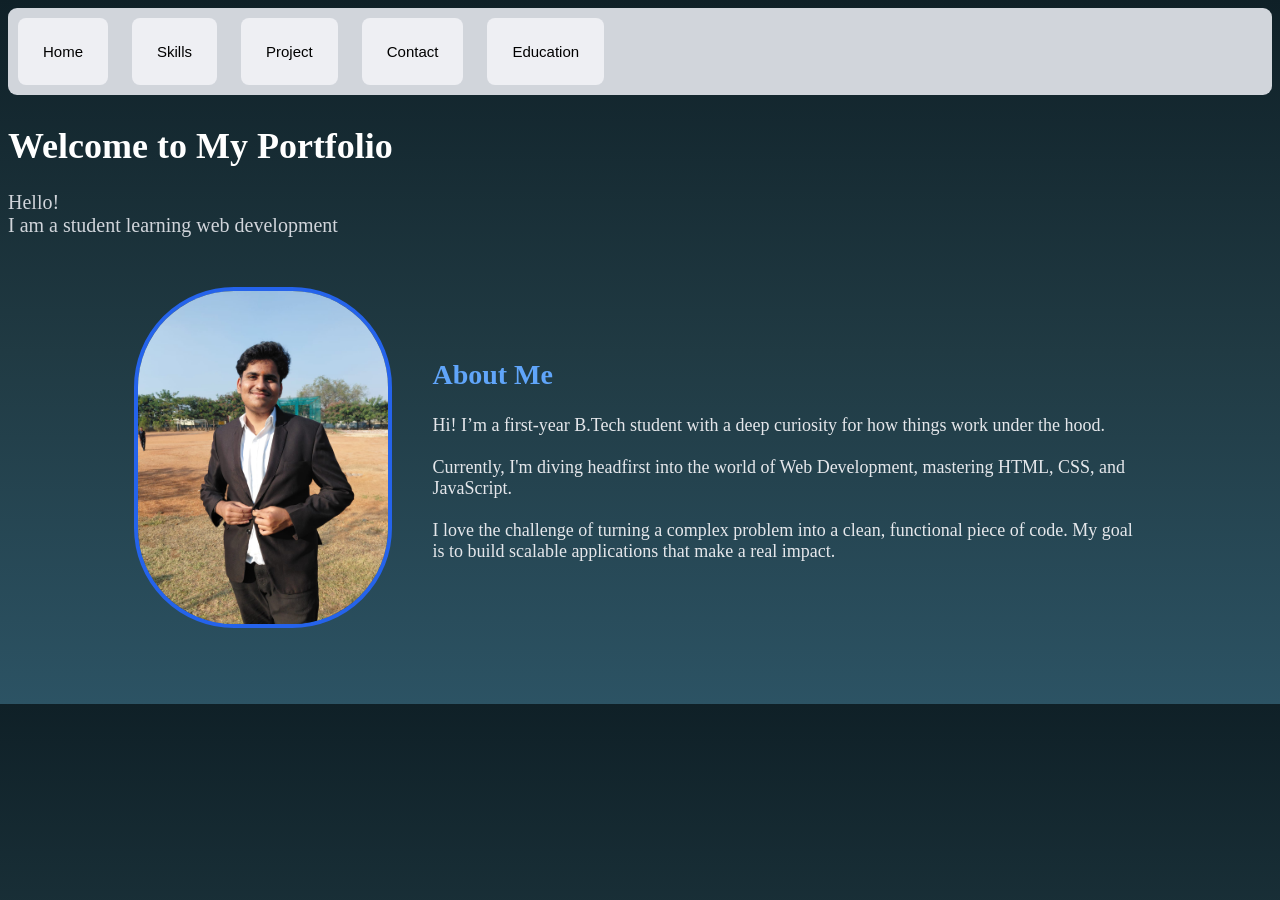
<file: index.html>
<!DOCTYPE html>
<html>
<head>
    <title>MY PORTFOLIO - Home</title>
    <link rel="stylesheet" href="styles_home.css">
</head>
<body>

    <header>
    <nav>
        <button><a href="index.html">Home</a></button>
        <button><a href="portfolio_skills.html">Skills</a></button>
        <button><a href="portfolio_project.html">Project</a></button>
        <button><a href="portfolio_contact.html">Contact</a></button>
        <button><a href="portfolio_education.html">Education</a></button>
    </nav>
    </header>

    <h1 class="main-heading">Welcome to My Portfolio</h1>

    <p class="intro">
        Hello! <br> I am a student learning web development
    </p>


    <div class="side">
        <img src="self.jpeg" alt="My photo" class="photo">

        <div class="content">
            <h2>About Me</h2>
            <p>
                Hi! I’m a first-year B.Tech student with a deep curiosity for how things work under the hood.<br><br>
                Currently, I'm diving headfirst into the world of Web Development, mastering HTML, CSS, and JavaScript.<br><br>
                I love the challenge of turning a complex problem into a clean, functional piece of code. 
                My goal is to build scalable applications that make a real impact.
            </p>

        </div>
    </div>
    <br>
    

<script>
        window.onload = function() {
            alert("Welcome to Akshay's Portfolio!");
            document.getElementById("year").textContent = new Date().getFullYear();
        }
    </script>
    

</body>

</html>
</file>
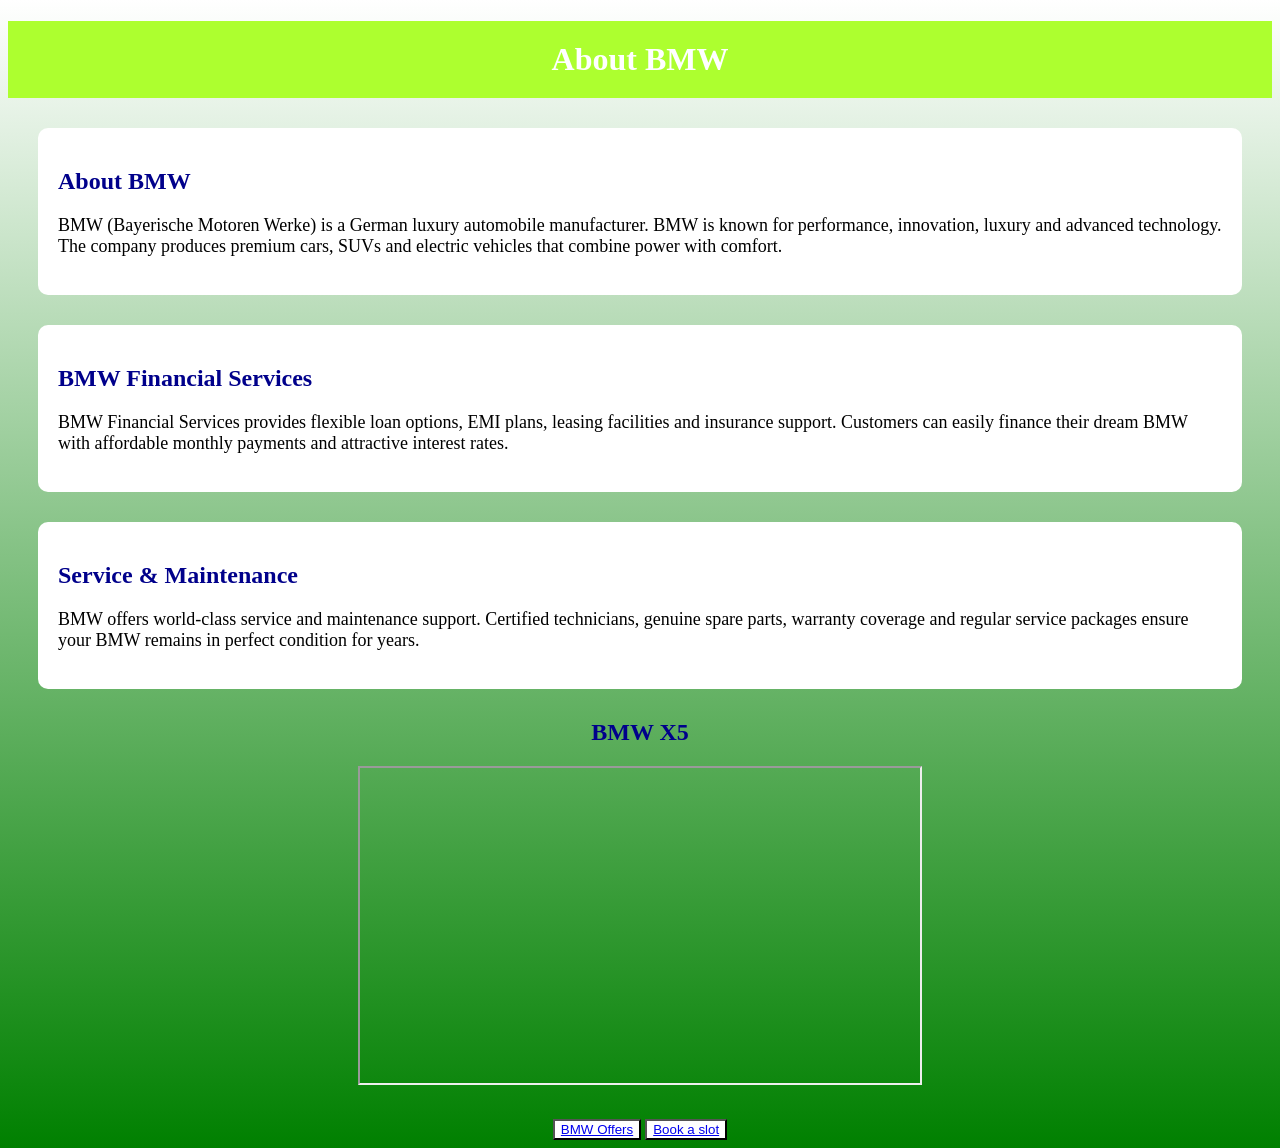
<file: car_about.html>
<!DOCTYPE html>
<html>
<head>
    <title>About BMW</title>

    <style>
        body{
            background-image:linear-gradient(white,green) ;
        }
        h1{
            text-align: center;
            background-color:greenyellow;
            color: white;
            padding: 20px;
        }

        .section{
            background-color: white;
            margin: 30px;
            padding: 20px;
            border-radius: 10px;
        }

        h2{
            color: darkblue;
        }

        p{
            font-size: 18px;
        }

        .video{
            text-align: center;
            margin: 30px;
        }
        button{
            background-color: white;
            
        }
    </style>
</head>

<body>

    <h1>About BMW</h1>

    <div class="section">
        <h2>About BMW</h2>
        <p>
            BMW (Bayerische Motoren Werke) is a German luxury automobile manufacturer.
            BMW is known for performance, innovation, luxury and advanced technology.
            The company produces premium cars, SUVs and electric vehicles that combine
            power with comfort.
        </p>
    </div>

    <div class="section">
        <h2>BMW Financial Services</h2>
        <p>
            BMW Financial Services provides flexible loan options, EMI plans,
            leasing facilities and insurance support. Customers can easily
            finance their dream BMW with affordable monthly payments and
            attractive interest rates.
        </p>
    </div>

    <div class="section">
        <h2>Service & Maintenance</h2>
        <p>
            BMW offers world-class service and maintenance support.
            Certified technicians, genuine spare parts, warranty coverage
            and regular service packages ensure your BMW remains in
            perfect condition for years.
        </p>
    </div>

    <div class="video">
        <h2>BMW X5</h2>

       <iframe width="560" height="315" src="https://www.youtube.com/embed/YA9RF1AsawI"></iframe>
    </div>
    <center>
    <button ><a href="car_offers.html">BMW Offers</a></button>
    <button ><a href="car_book.html">Book a slot</a></button>
    </center>

</body>
</html>
</file>
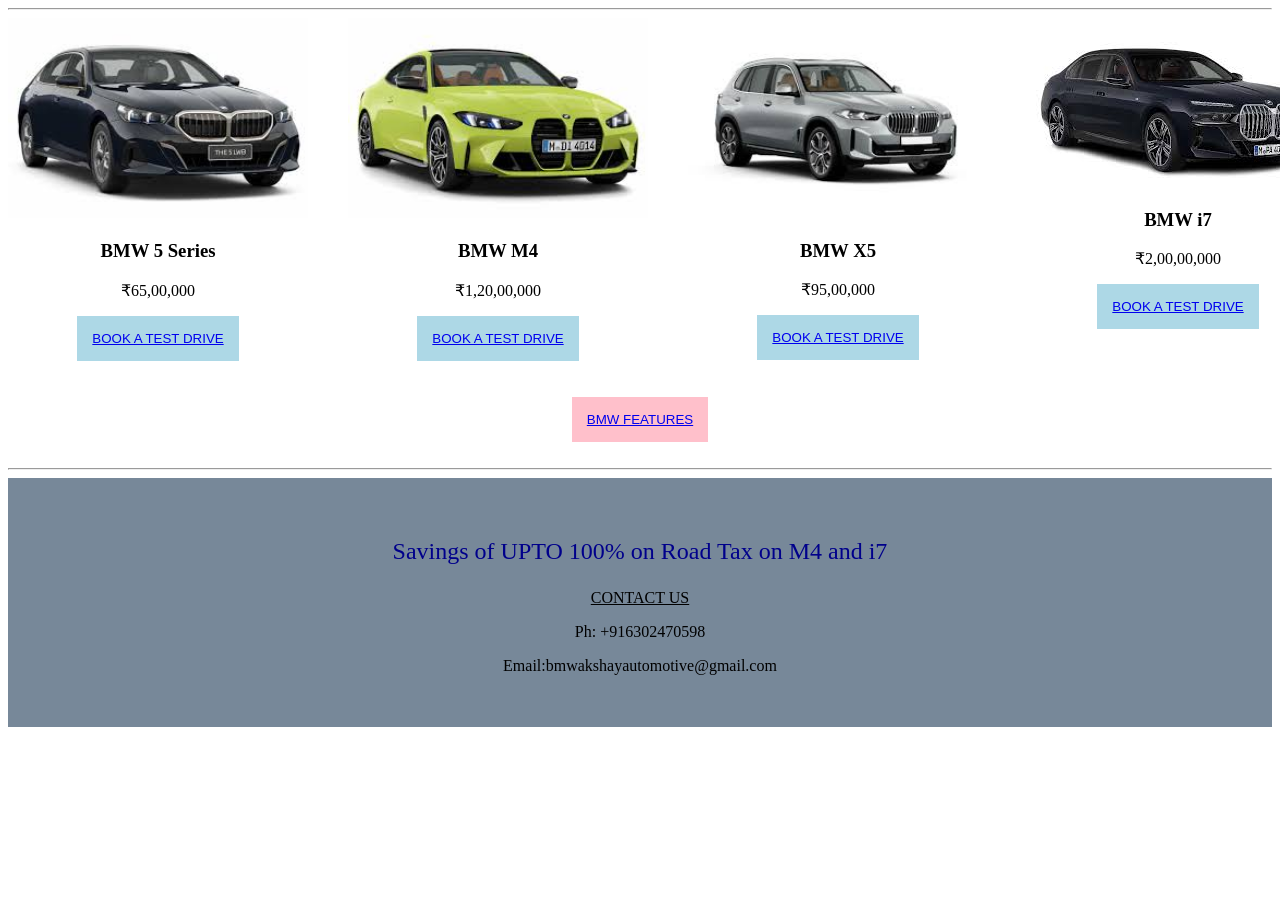
<file: car_allvehicles.html>
<!DOCTYPE html>
<html>
    <head>
        <title>Our Vehicles</title>
        <hr>
           <style>
    .cars-container {
    display: flex;
    gap: 40px;
}

.car-card {
    text-align: center;
    gap: 50px;
}

.car-card img {
    width: 300px;
}

.price {
    font-weight: bold;
    font-size: 18px;
    margin: 10px 0;
}

button {
    padding:  15px;
    background-color: lightblue;
    color: white;
    border: none;
    cursor: pointer;
}

button:hover {
    background-color: red;
}
.saving{
    background-color: lightslategray;
}
.btn{
    color: white;
    background-color: pink;
}
.pa{
            font-size: 24px;
        color: darkblue;
        position: relative;
        animation-name: moveText;
        animation-duration: 10s;
        animation-iteration-count: infinite;
        animation-timing-function: linear;
    }
    @keyframes moveText{
        from{
            left:0%;
        }
        to{
            left:50%;
        }

    }
   </style>
    </head>
    <body>
      <div class="cars-container">

    <div class="car-card">
        <img src="bmw1.jpg">
        <h3>BMW 5 Series</h3>
        <p>₹65,00,000</p>
        <button><a href="car_book.html"> BOOK A TEST DRIVE</a></button>
        
    </div>

    <div class="car-card">
        <img src="bmw2.jpg">
        <h3>BMW M4</h3>
        <p>₹1,20,00,000</p>
        <button><a href="car_book.html"> BOOK A TEST DRIVE</a></button>
        
    </div>

    <div class="car-card">
        <img src="bmw3.jpg">
        <h3>BMW X5</h3>
        <p>₹95,00,000</p>
        <button><a href="car_book.html"> BOOK A TEST DRIVE</a></button>
        
    </div>

    <div class="car-card">
        <img src="bmw4.jpg">
        <h3>BMW i7</h3>
        <p>₹2,00,00,000</p>
        <button><a href="car_book.html">BOOK A TEST DRIVE</a></button>
        
    </div>
    

</div>
<br>
<br>
<center><button class="btn"><a href="car_features.html">BMW FEATURES</a></button></center>

<br>
    <hr>
    
<div class="saving">
    <br><br>
    <center>
    <p class="pa">Savings of UPTO 100% on Road Tax on M4 and i7</p>
    <p><u>CONTACT US</u></p>
    <p>Ph: +916302470598</p>
    <p>Email:bmwakshayautomotive@gmail.com</p>
    </center>
<br><br>
</div>

    </body>
</html>
</file>
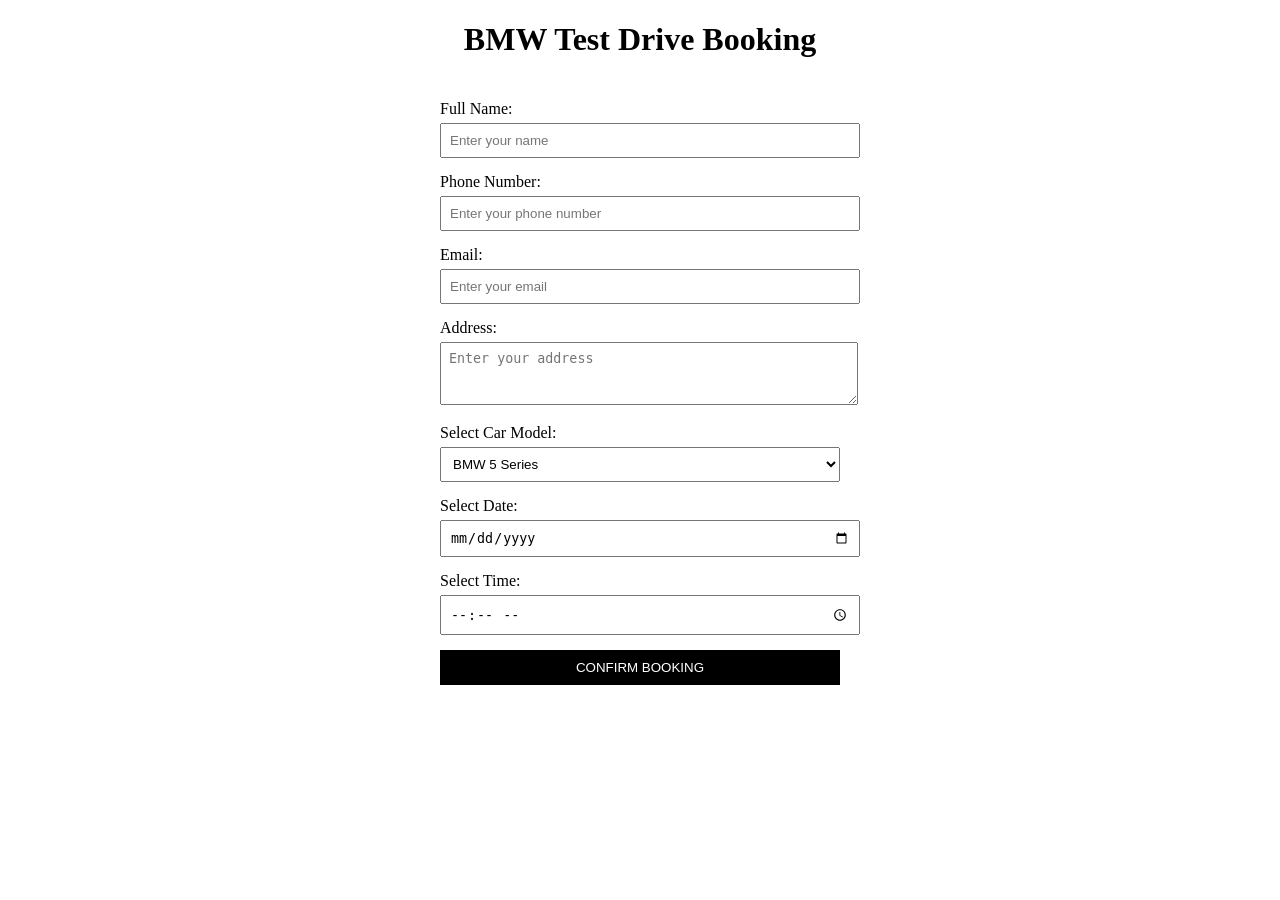
<file: car_book.html>
<!DOCTYPE html>
<html>
<head>
<title>Book a Test Drive</title>

<style>

h1{
text-align:center;
}

form{
background-color:white;
width:400px;
margin:auto;
padding:20px;
border-radius:10px;
}

input, select, textarea{
width:100%;
padding:8px;
margin-top:5px;
margin-bottom:15px;
}

button{
background-color:black;
color:white;
padding:10px;
width:100%;
border:none;
}

</style>



</head>

<body>

<h1>BMW Test Drive Booking</h1>

<form onsubmit="return validateForm()">

<label>Full Name:</label>
<input type="text" id="name" placeholder="Enter your name">

<label>Phone Number:</label>
<input type="tel" id="phone" placeholder="Enter your phone number">

<label>Email:</label>
<input type="email" id="email" placeholder="Enter your email">

<label>Address:</label>
<textarea rows="3" placeholder="Enter your address"></textarea>

<label>Select Car Model:</label>
<select>
<option>BMW 5 Series</option>
<option>BMW M4</option>
<option>BMW X5</option>
<option>BMW i7</option>
</select>

<label>Select Date:</label>
<input type="date">

<label>Select Time:</label>
<input type="time">

<button type="submit">CONFIRM BOOKING</button>

</form>
<script>

function validateForm(){

var name = document.getElementById("name").value;
var phone = document.getElementById("phone").value;
var email = document.getElementById("email").value;

if(name=="" || phone=="" || email==""){
alert("Please fill all required fields");
return false;
}

alert("Test Drive Booked Successfully!");
return true;

}

</script>
</body>
</html>
</file>
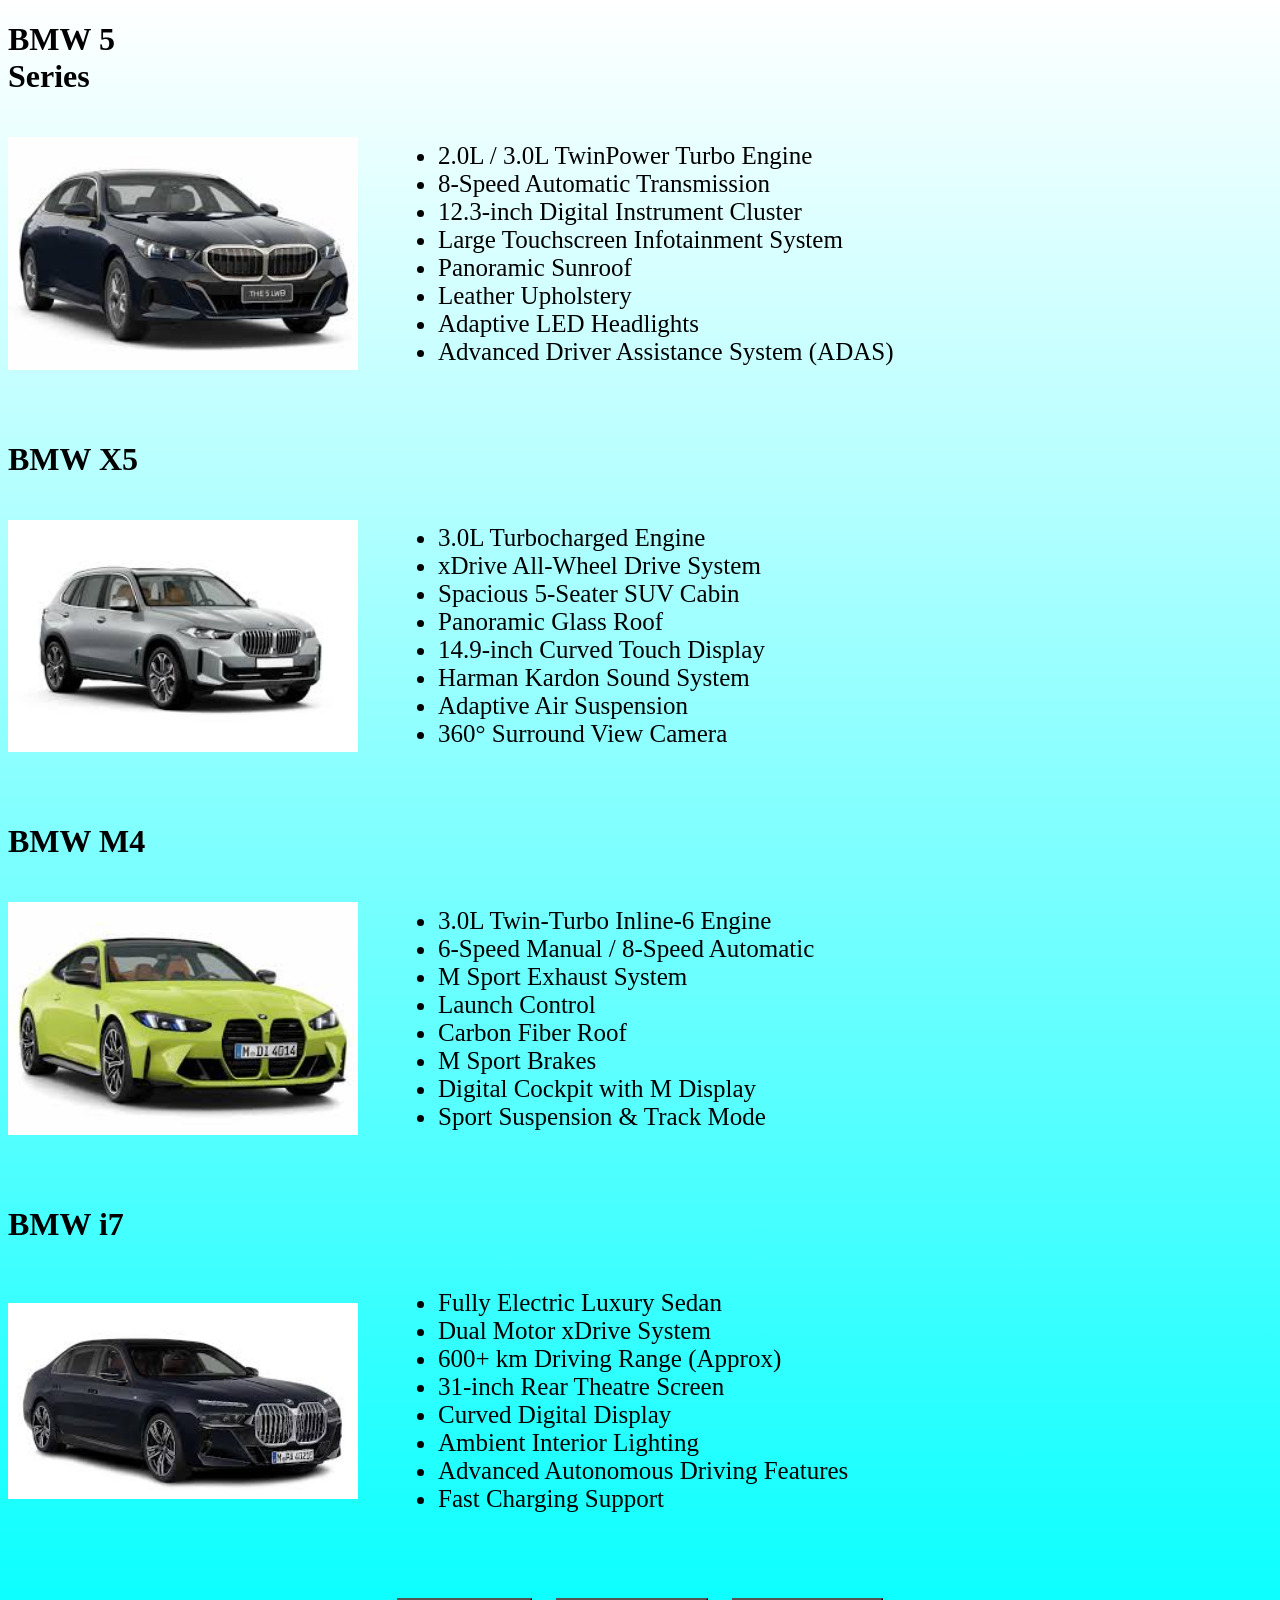
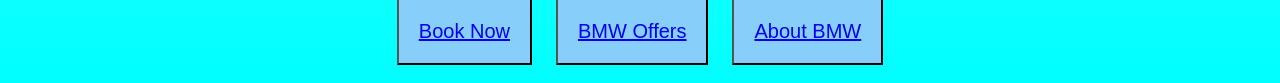
<file: car_features.html>
<!DOCTYPE html>
<html>
<head>
    <title>BMW Car Features</title>

    <style>

        body{
            background-image: linear-gradient(white,aqua);
        }
        .car-section {
            display: flex;
            align-items: center;
            margin-bottom: 50px;
        }

        .car-section img {
            width: 350px;
            margin-right: 40px;
        }

        .car-section ul {
            font-size: 25px;
        }

        h1 {
            width: 150px;
        }
        .bt{
            background-color: lightskyblue;
            padding: 20px;
            margin: 10px;
            font-size: 20px;
        }
    </style>
</head>
<body>
<h1>BMW 5 Series</h1>
<div class="car-section">
    <img src="bmw1.jpg" alt="BMW 5 Series">
    <ul>
        <li>2.0L / 3.0L TwinPower Turbo Engine</li>
        <li>8-Speed Automatic Transmission</li>
        <li>12.3-inch Digital Instrument Cluster</li>
        <li>Large Touchscreen Infotainment System</li>
        <li>Panoramic Sunroof</li>
        <li>Leather Upholstery</li>
        <li>Adaptive LED Headlights</li>
        <li>Advanced Driver Assistance System (ADAS)</li>
    </ul>
</div>
<h1>BMW X5</h1>
<div class="car-section">
    <img src="bmw3.jpg" alt="BMW X5">
    <ul>
        <li>3.0L Turbocharged Engine</li>
        <li>xDrive All-Wheel Drive System</li>
        <li>Spacious 5-Seater SUV Cabin</li>
        <li>Panoramic Glass Roof</li>
        <li>14.9-inch Curved Touch Display</li>
        <li>Harman Kardon Sound System</li>
        <li>Adaptive Air Suspension</li>
        <li>360° Surround View Camera</li>
    </ul>
</div>
<h1>BMW M4</h1>
<div class="car-section">
    <img src="bmw2.jpg" alt="BMW M4">
    <ul>
        <li>3.0L Twin-Turbo Inline-6 Engine</li>
        <li>6-Speed Manual / 8-Speed Automatic</li>
        <li>M Sport Exhaust System</li>
        <li>Launch Control</li>
        <li>Carbon Fiber Roof</li>
        <li>M Sport Brakes</li>
        <li>Digital Cockpit with M Display</li>
        <li>Sport Suspension & Track Mode</li>
    </ul>
</div>
<h1>BMW i7</h1>
<div class="car-section">
    <img src="bmw4.jpg" alt="BMW i7">
    <ul>
        <li>Fully Electric Luxury Sedan</li>
        <li>Dual Motor xDrive System</li>
        <li>600+ km Driving Range (Approx)</li>
        <li>31-inch Rear Theatre Screen</li>
        <li>Curved Digital Display</li>
        <li>Ambient Interior Lighting</li>
        <li>Advanced Autonomous Driving Features</li>
        <li>Fast Charging Support</li>
    </ul>
</div>
<center>
<button class="bt"><a href="car_book.html">Book Now</a></button>
<button class="bt"><a href="car_offers.html">BMW Offers</a></button>
<button class="bt"><a href="car_about.html">About BMW</a></button>
</center>
</body>
</html>
</file>
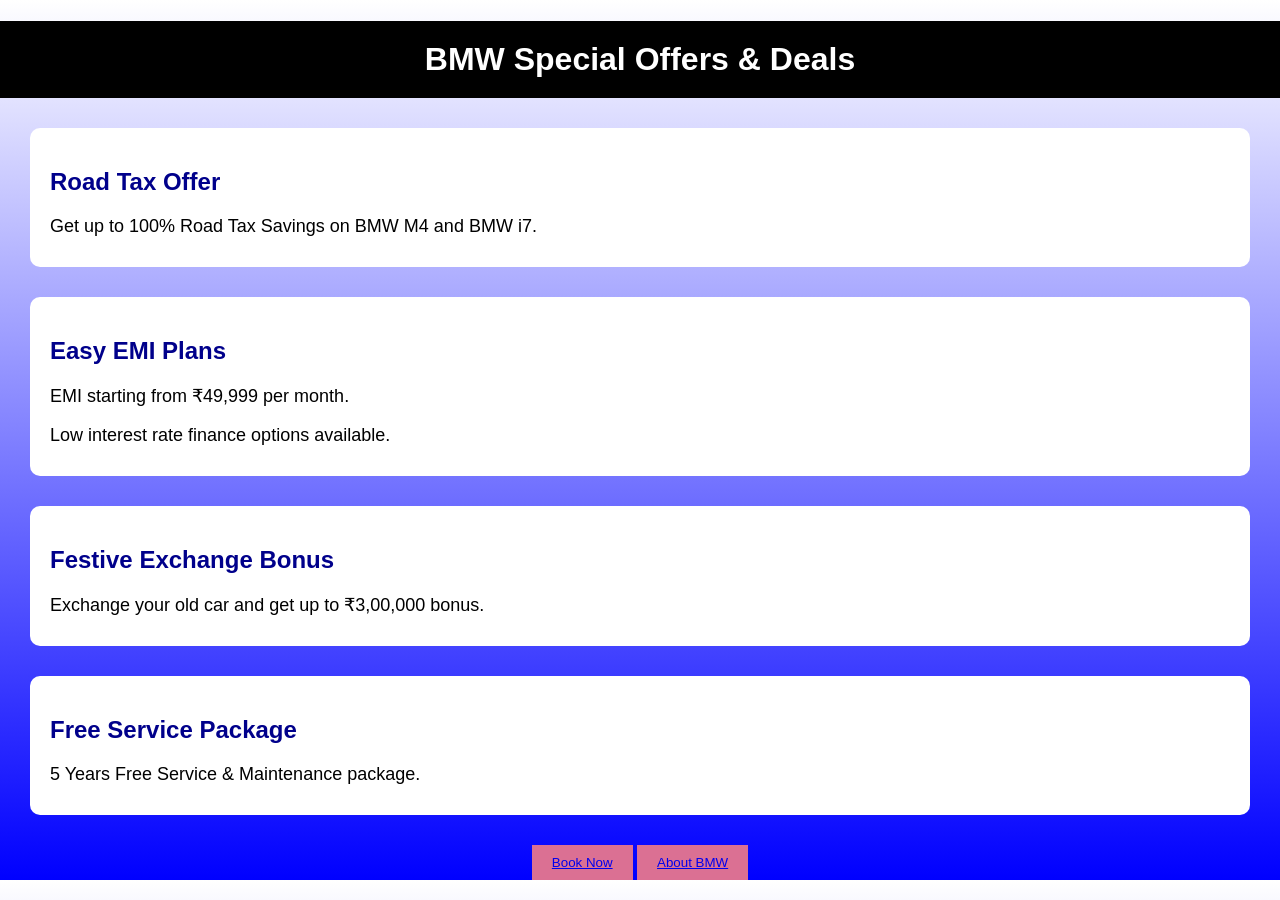
<file: car_offers.html>
<!DOCTYPE html>
<html>
<head>
    <title>BMW Special Offers</title>

    <style>
        body{
            font-family: Arial;
            background-color: #f2f2f2;
            margin: 0;
            background-image: linear-gradient(white,blue);
        }

        h1{
            text-align: center;
            background-color: black;
            color: white;
            padding: 20px;
        }

        .offer-section{
            background-color: white;
            margin: 30px;
            padding: 20px;
            border-radius: 10px;
        }

        h2{
            color: darkblue;
        }

        p{
            font-size: 18px;
            margin-bottom: 10px;
        }

        button{
            background-color:palevioletred;
            color: white;
            padding: 10px 20px;
            border: none;
            cursor: pointer;
        }
    </style>
</head>

<body>

    <h1>BMW Special Offers & Deals</h1>

    <div class="offer-section">
        <h2> Road Tax Offer</h2>
        <p>Get up to 100% Road Tax Savings on BMW M4 and BMW i7.</p>
    </div>

    <div class="offer-section">
        <h2> Easy EMI Plans</h2>
        <p>EMI starting from ₹49,999 per month.</p>
        <p>Low interest rate finance options available.</p>
    </div>

    <div class="offer-section">
        <h2> Festive Exchange Bonus</h2>
        <p>Exchange your old car and get up to ₹3,00,000 bonus.</p>
    </div>

    <div class="offer-section">
        <h2> Free Service Package</h2>
        <p>5 Years Free Service & Maintenance package.</p>
    </div>

    <center>
        <button><a href="car_book.html">Book Now</a></button>
         <button ><a href="car_about.html">About BMW</a></button>
    </center>

</body>
</html>
</file>
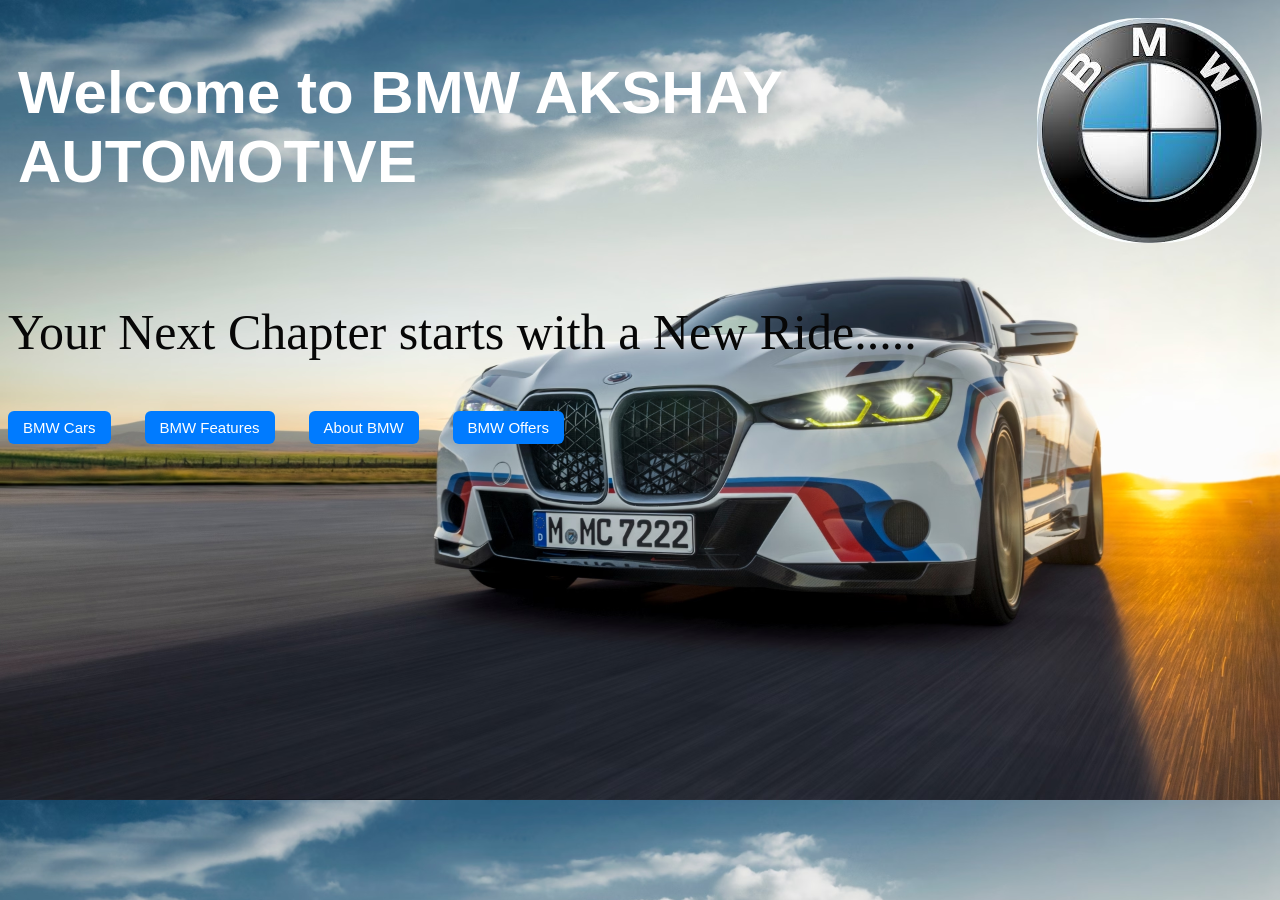
<file: car_showroom.html>
<!DOCTYPE html>
<html>
    <head>
        <title>BMW</title>
        <link rel="stylesheet" href="carstyle.css">
    </head>
    <body>
        <div class="bmw">
        
        
        <h1>Welcome to BMW AKSHAY AUTOMOTIVE</h1>
        <img src="logo.jpg" class="profile">
        </div>
        <p>Your Next Chapter starts with a New Ride.....</p>
        <nav>
            <button><a href="car_allvehicles.html">BMW Cars</a></button>
            <button><a href="car_features.html">BMW Features</a></button>
            <button><a href="car_about.html">About BMW</a></button>
            <button><a href="car_offers.html">BMW Offers</a></button>
            
        </nav>
        

        </div>
        
    </body>
</html>
</file>
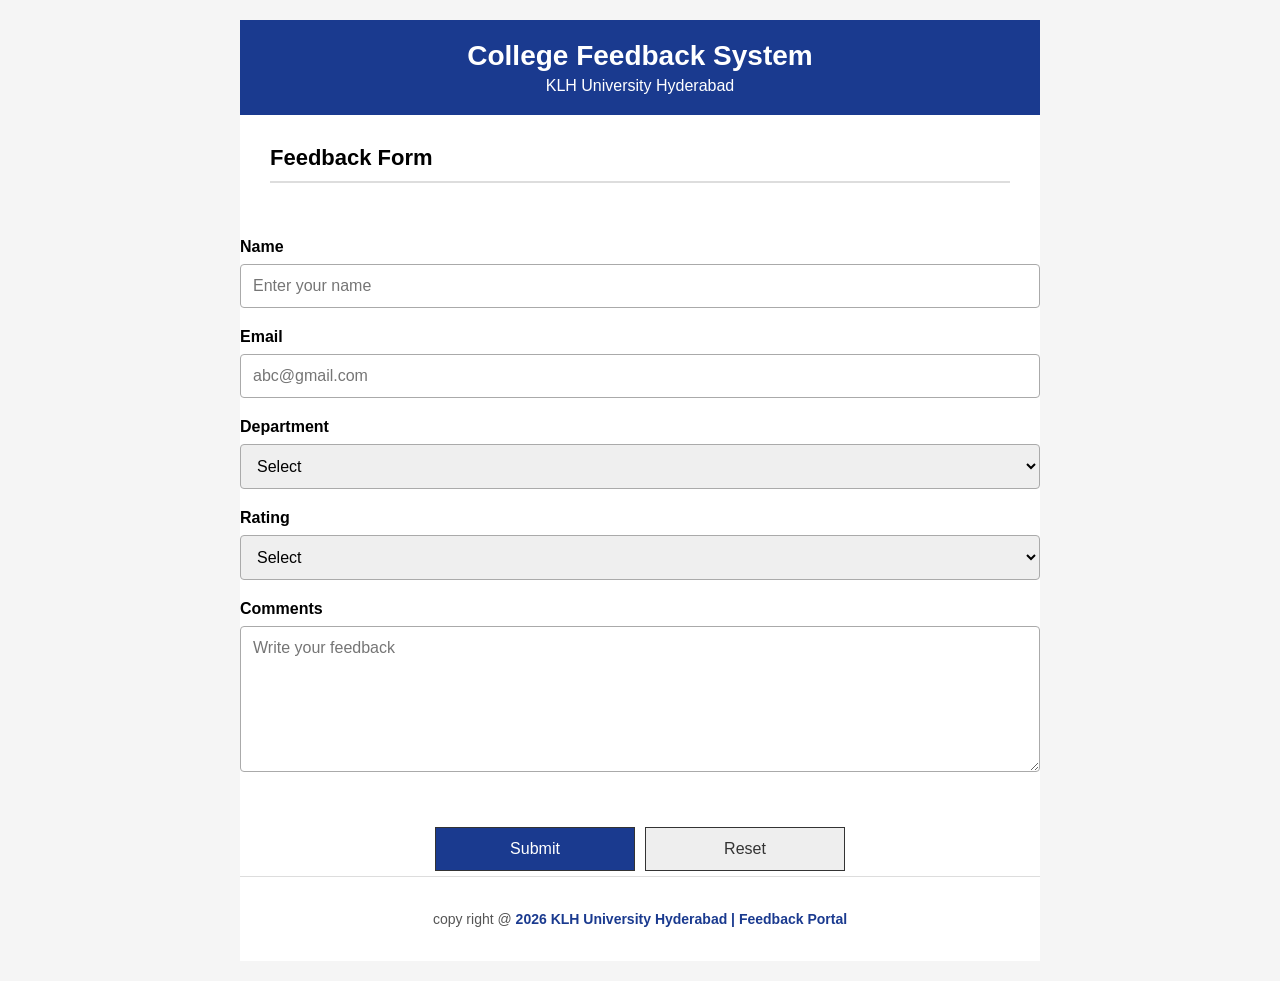
<file: feedback.html>
<!DOCTYPE html>
<html lang="en">
<head>
    <meta charset="UTF-8">
    <meta name="viewport" content="width=device-width, initial-scale=1.0">
    <title>College Feedback System</title>
    <link rel="stylesheet" href="feedbackstyle.css">
</head>
<body>

    <div class="container">
        <div class="header">
            <h1>College Feedback System</h1>
            <p>KLH University Hyderabad</p>
            
        </div>
        <div class="content">
            <h2 class="section-title">Feedback Form</h2>
            </div>
             <form class="feedback-form" action="#" method="post">
                <div class="form-group">
                    <label for="name">Name</label>
                    <input type="text" id="name" name="name" placeholder="Enter your name">
                </div>
                <div class="form-group">
                    <label for="email">Email</label>
                    <input type="email" id="email" name="email" placeholder="abc@gmail.com">
                </div>
                <div class="form-group">
                    <label for="department">Department</label>
                    <select id="department" name="department">
                        <option value="" selected>Select</option>
                        <option value="cs">Computer Science</option>
                        <option value="ece">Electronics & Communication</option>
                        <option value="me">Mechanical Engineering</option>
                        <option value="ce">Civil Engineering</option>
                        <option value="mba">Business Administration</option>
                    </select>
                </div>
                <div class="form-group">
                    <label for="rating">Rating</label>
                    <select id="rating" name="rating">
                        <option value="" selected>Select</option>
                        <option value="5">Excellent (5)</option>
                        <option value="4">Very Good (4)</option>
                        <option value="3">Good (3)</option>
                        <option value="2">Average (2)</option>
                        <option value="1">Poor (1)</option>
                    </select>
                </div>
                <div class="form-group">
                    <label for="comments">Comments</label>
                    <textarea id="comments" name="comments" placeholder="Write your feedback"></textarea>
                </div>
                <div class="button-group">
                    <button type="submit" class="submit-btn">Submit</button>
                    <button type="reset" class="reset-btn">Reset</button>
                </div>
                <div class="footer">
            <p>copy right @ <strong> 2026 KLH University Hyderabad | Feedback Portal</strong></p>
        </div>
    </div>
                
            </form>
        </div>

        
      
            
      
        
</body>
    

</html>
</file>
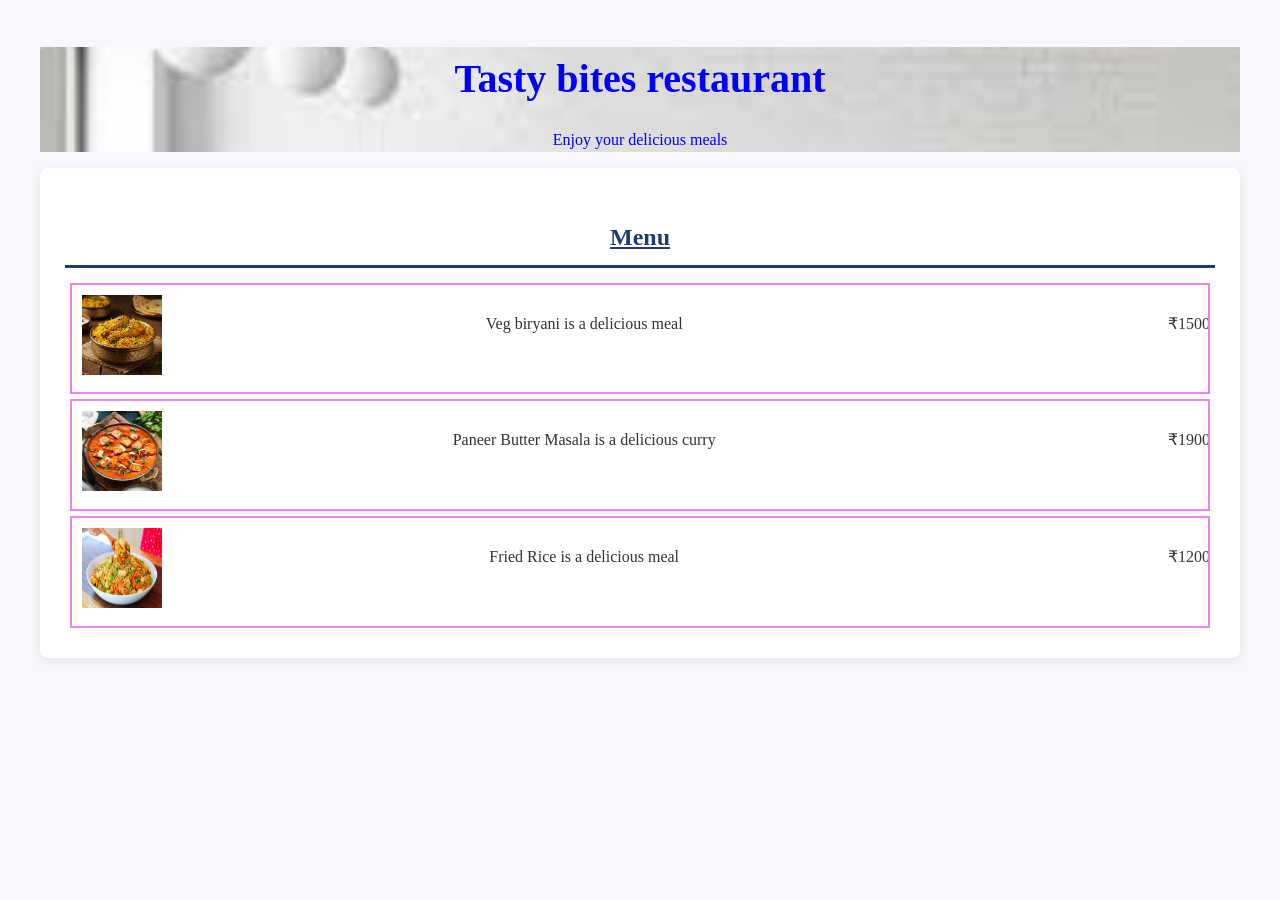
<file: menu.html>
<!DOCTYPE html>
<html>
<head>
    <title>My Restaurant</title>
    <link rel="stylesheet" href="style.css">

</head>
<body>
    <div id="header">
        <div class="overlay">
        <h1 >Tasty bites restaurant</h1>
        <p>Enjoy your delicious meals</p>
        </div>
    </div>
    <div class="section">
        <h2 style="text-align: center;"><u>Menu</u></h2>
        <div class="content" class="section">
            <div class="left">
                <img src="biryani.jpg" alt="Veg biryani" style="width:80px;height:80px">
            </div>
         <div class="left">
            <p style="text-align: center;">Veg biryani is a delicious meal</p>
         </div>
         <div class="right">
            <p style="text-align: right;">&#8377;1500</p>
         </div>
         
        </div>


        <div class="content" class="section">
            <div class="left">
                <img src="paneer.jpg" alt="Paneer" style="width:80px;height:80px">
            </div>
         <div class="left">
            <p style="text-align: center;">Paneer Butter Masala is a delicious curry</p>
         </div>
         <div class="right">
            <p style="text-align: right;">&#8377;1900</p>
         </div>
         
        </div>




        <div class="content" class="section">
            <div class="left">
                <img src="frice.jpg" alt="Fried rice" style="width:80px;height:80px">
            </div>
         <div class="left">
            <p style="text-align: center;">Fried Rice is a delicious meal</p>
         </div>
         <div class="right">
            <p style="text-align: right;">&#8377;1200</p>
         </div>
         
        </div>

    </div>
</body>
</html>
</file>
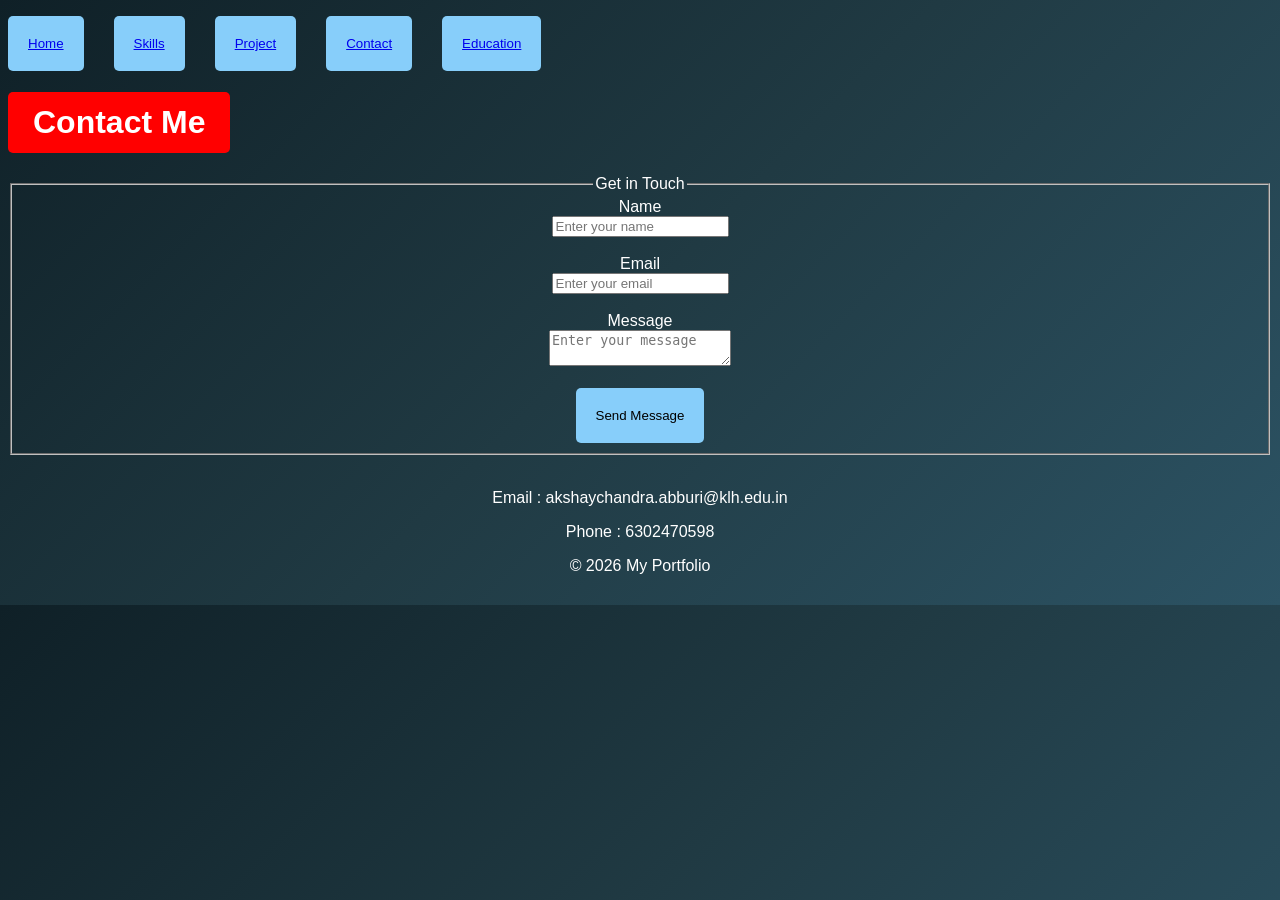
<file: portfolio_contact.html>
<!DOCTYPE html>
<html>
    <head>
        <title>MY PORTFOLIO - Contacts</title>
        <link rel="stylesheet" href="styles_contact.css">
    </head>
    <body>
        <ul type=".">
            <button><a href="index.html">Home</a></button>
            <button><a href="portfolio_skills.html">Skills</a></button>
            <button><a href="portfolio_project.html">Project</a></button>
            <button><a href="portfolio_contact.html">Contact</a></button>
            <button><a href="portfolio_education.html">Education</a></button>
        </ul>
        <h1 class="btn">Contact Me</h1>
        <form>
            
            <fieldset class="fs">
                <legend>Get in Touch</legend>
                <label for="Name">Name</label><br>
                <input type="text" id="name" placeholder="Enter your name"><br>
                <br>
                <label for="email">Email</label><br>
                <input type="email" id="email" placeholder="Enter your email"><br>
                <br><label for="message">Message</label>
               <br> <textarea id="name" name="name" placeholder="Enter your message"></textarea><br>
                <br><button type="submit" class="submit-btn">Send Message</button>

            </fieldset>
            
            
            <br>
            <p>Email : akshaychandra.abburi@klh.edu.in</p>
            <p>Phone : 6302470598</p>
            <p>&#169; 2026 My Portfolio</p>
        </form>
     
    </body>
    </html>
</file>
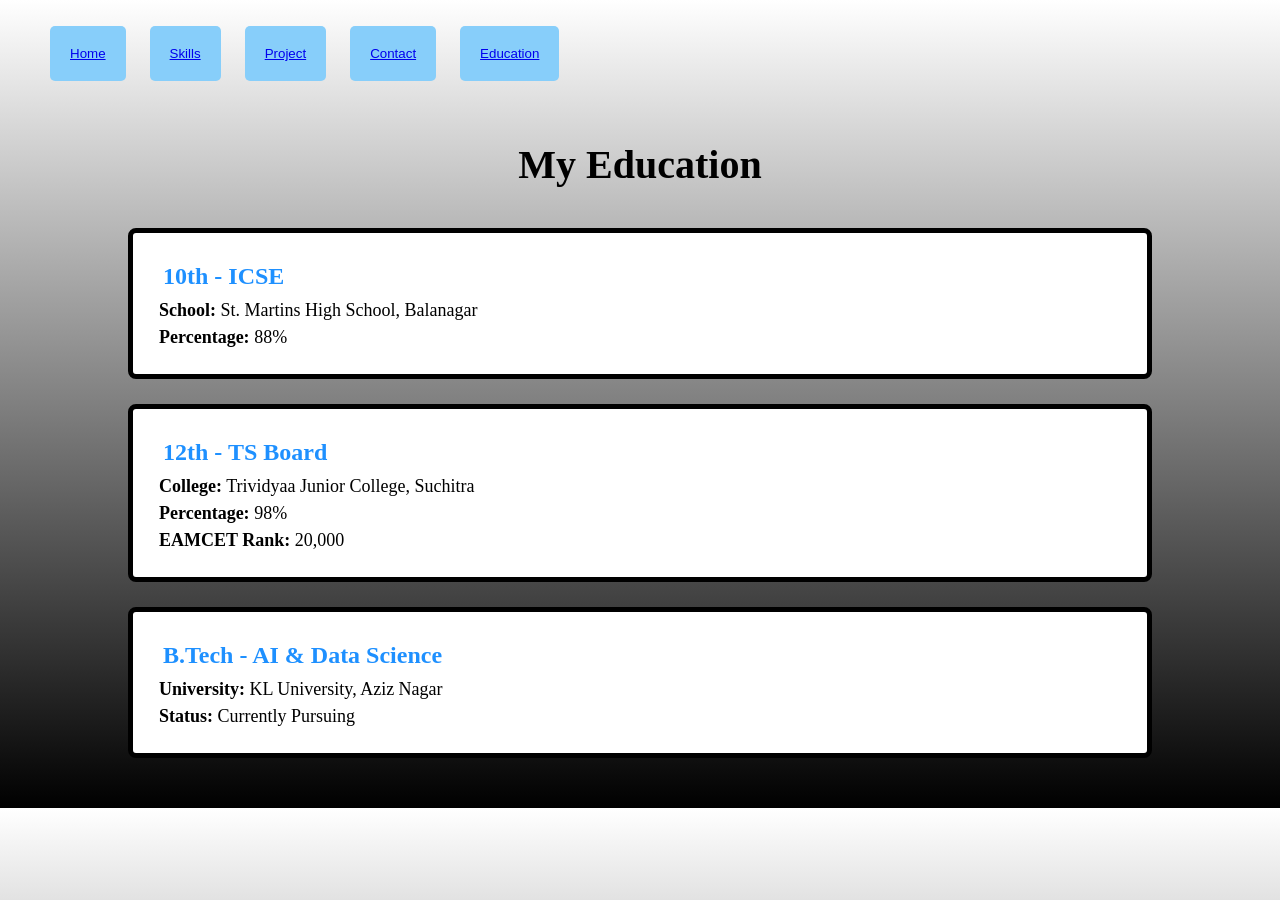
<file: portfolio_education.html>
<!DOCTYPE html>
<html>
<head>
    <title>Education</title>
    <link rel="stylesheet" href="styles_education.css">
</head>

<body>
    <nav>
        <ul type=".">
            <button><a href="index.html">Home</a></button>
            <button><a href="portfolio_skills.html">Skills</a></button>
            <button><a href="portfolio_project.html">Project</a></button>
            <button><a href="portfolio_contact.html">Contact</a></button>
            <button><a href="portfolio_education.html">Education</a></button>
        </ul>
        </nav>

    <section class="education-section">
        <h1>My Education</h1>

        <div class="edu-box">
            <h2>10th - ICSE</h2>
            <p><strong>School:</strong> St. Martins High School, Balanagar</p>
            <p><strong>Percentage:</strong> 88%</p>
        </div>

        <div class="edu-box">
            <h2>12th - TS Board</h2>
            <p><strong>College:</strong> Trividyaa Junior College, Suchitra</p>
            <p><strong>Percentage:</strong> 98%</p>
            <p><strong>EAMCET Rank:</strong> 20,000</p>
        </div>

        <div class="edu-box">
            <h2>B.Tech - AI & Data Science</h2>
            <p><strong>University:</strong> KL University, Aziz Nagar</p>
            <p><strong>Status:</strong> Currently Pursuing</p>
        </div>

    </section>

</body>
</html>
</file>
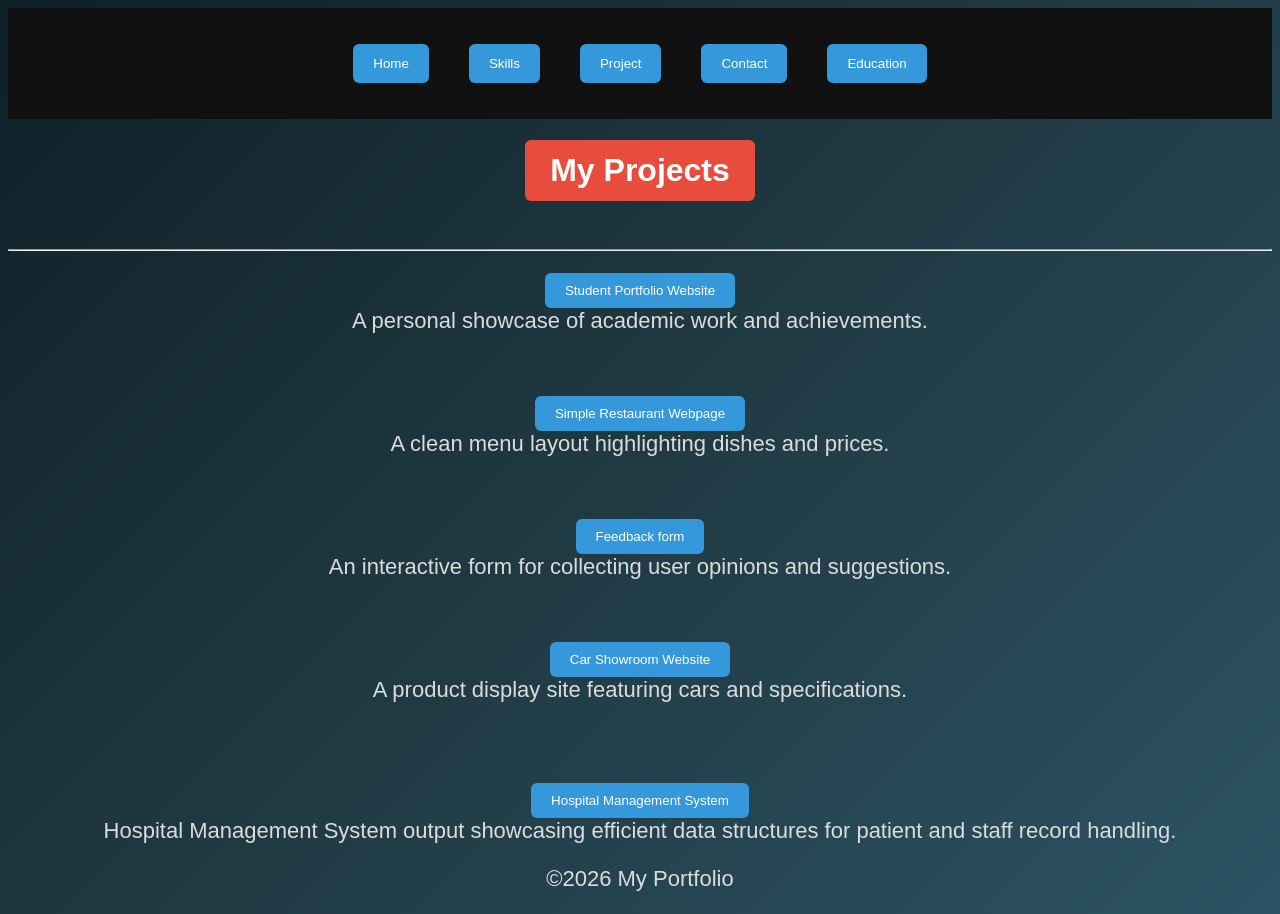
<file: portfolio_project.html>
<!DOCTYPE html>
<html>
    <head>
        <title>MY PORTFOLIO - Projects</title>
        <link rel="stylesheet" href="styles_projects.css">
    </head>
    <body>
        <nav>
        <ul type=".">
            <button><a href="index.html">Home</a></button>
            <button><a href="portfolio_skills.html">Skills</a></button>
            <button><a href="portfolio_project.html">Project</a></button>
            <button><a href="portfolio_contact.html">Contact</a></button>
            <button><a href="portfolio_education.html">Education</a></button>
        </ul>
        </nav>
        <center>
        <h1 class="btn">My Projects</h1><br></center>
        <hr>

        <p> <button> <a href="index.html">Student Portfolio Website </a></button><br>A personal showcase of academic work and achievements.</p><br>
        <p> <button> <a href="menu.html">Simple Restaurant Webpage</a></button><br>A clean menu layout highlighting dishes and prices.</p><br>
        <p><button> <a href="feedback.html">Feedback form</a> </button><br>An interactive form for collecting user opinions and suggestions.</p><br>
        <p><button> <a href="car_showroom.html">Car Showroom Website</a> </button><br>A product display site featuring cars and specifications.</p><br><br>
        <p><button><a href="output.png">Hospital Management System</a></button><br>Hospital Management System output showcasing efficient data structures for patient and staff record handling.</p>
        <p>&#169;2026 My Portfolio</p>
    </body>
    </html>
</file>
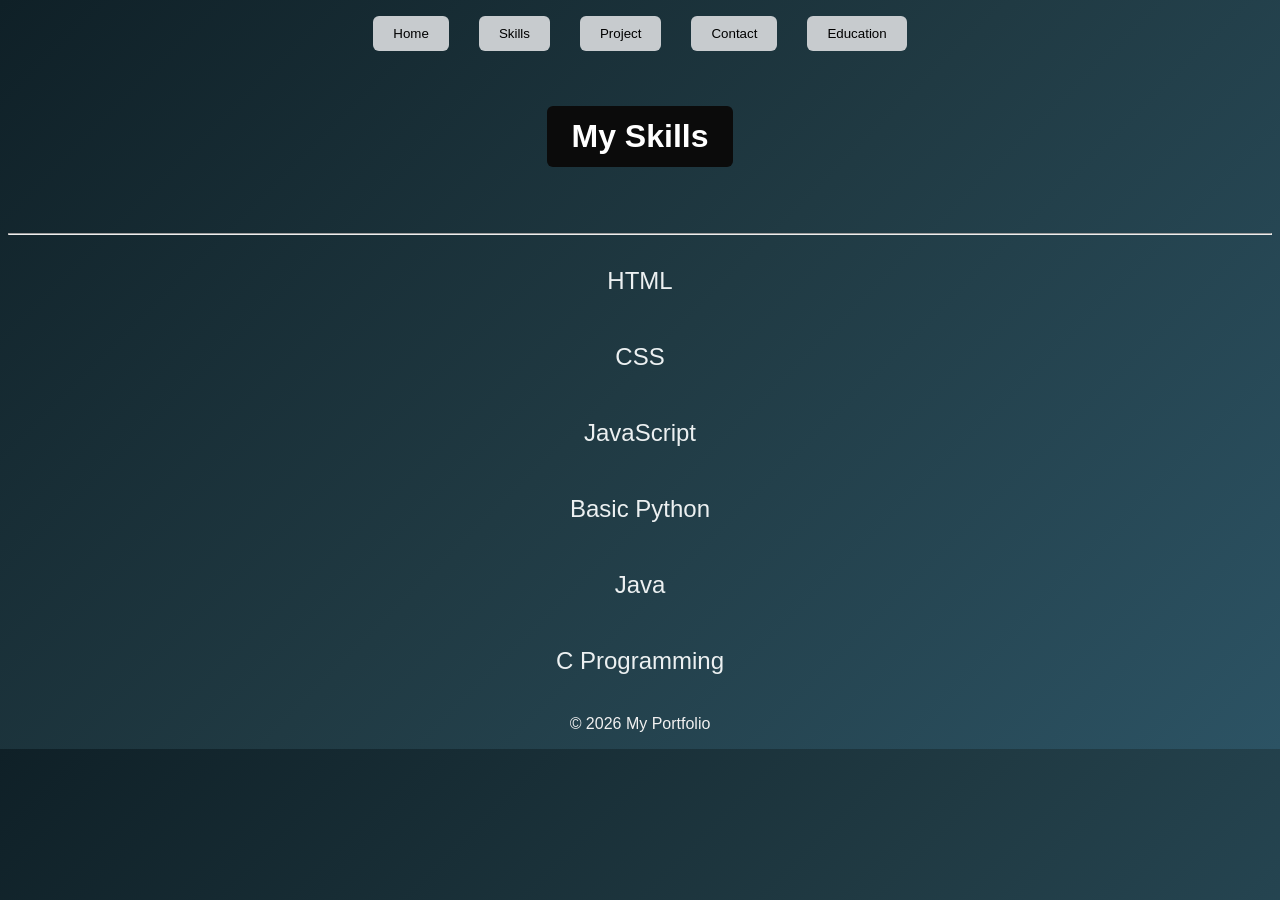
<file: portfolio_skills.html>
<!DOCTYPE html>
<html>
    <head>
        <title>MY PORTFOLIO - Skills</title>
        <link rel="stylesheet" href="styles_skills.css">
    </head>
    <body>
        <ul type=".">
            <button><a href="index.html">Home</a></button>
            <button><a href="portfolio_skills.html">Skills</a></button>
            <button><a href="portfolio_project.html">Project</a></button>
            <button><a href="portfolio_contact.html">Contact</a></button>
            <button><a href="portfolio_education.html">Education</a></button>
        </ul>
        <br>
        <center>
        <h1 class="btn">My Skills</h1><br>
        </center><br><hr>
        <p class="text-transition">HTML</p><br>
        <p class="text-transition">CSS</p><br>
        <p class="text-transition">JavaScript</p><br>
        <p class="text-transition">Basic Python</p><br>
        <p class="text-transition">Java</p><br>
        <p class="text-transition">C Programming</p><br>
        
        <p>&#169; 2026 My Portfolio</p>
    </body>
</html>
</file>
<file: styles_home.css>
body {
    background-image: linear-gradient(#0f2027, #203a43, #2c5364);
    color: #f5f5f5;
}
header{
    background-color: #d1d5db;
    border-radius: 9px;
}
button {
    background-color: #eeeff3;
    color: white;
    padding: 25px;
    margin: 10px;
    cursor: pointer;
    font-size: 15px;
    border: none;
    border-radius: 8px;

}
button a{
    color: black;
    text-decoration: none;
}

button:hover {
    background-color: #77787b;
}

.main-heading {
    margin-top: 30px;
    font-size: 36px;
    color: #ffffff;
}

.intro {
    font-size: 20px;
    color: #d1d5db;
}

.side {
    display: flex;
    align-items: center;
    justify-content: center;
    margin: 50px auto;
    width: 80%;
    text-align: left;
}

.photo {
    width: 250px;
    height: auto;
    border-radius: 100px;
    margin-right: 40px;
    border: 4px solid #2563eb;
}

.content h2 {
    font-size: 28px;
    color: #60a5fa;
}

.content p {
    font-size: 18px;
    color: #e5e7eb;
}
</file>
<file: carstyle.css>
body{
    background-image: url("bmw-3-0-csl-mi-05.avif");
    background-size: cover;
}

h1{
    font-size: 60px;
    color: white;
}

p{
    font-size: 50px;
    color: #070707;
}

a{
    text-decoration: none;
    color: white;
}

button{
    margin-right: 30px;
    background-color: #007bff;
    color: white;
    border: none;
    padding: 8px 15px;
    border-radius: 6px;
    font-size: 15px;
}

button:hover{
    background-color: #0056b3;
}

.bmw{
    display: flex;
    justify-content: space-between;
    font-family: Arial, Helvetica, sans-serifs;
    padding: 10px;
}

.profile{
    display: flex;
    justify-content: space-between;
    height: auto;
    border-radius: 100px;
}
</file>
<file: feedbackstyle.css>
body {
            margin: 0;
            padding: 20px;
            font-family: Arial, sans-serif;
            background-color: #f5f5f5;
            display: flex;
            justify-content: center;
            align-items: flex-start;
            min-height: 100vh;
        }
        
        .container {
            width: 100%;
            max-width: 800px;
            background-color: white;
            display: flex;
            flex-direction: column;
        }
        
        .header {
            background-color: #1a3a8f;
            color: white;
            padding: 20px;
            text-align: center;
        }
        
        .header h1 {
            margin: 0;
            font-size: 28px;
        }
        
        .header p {
            margin: 5px 0 0 0;
            font-size: 16px;
        }
        .content {
            padding: 30px;
            display: flex;
            flex-direction: column;
        }
        
        .section-title {
            font-size: 22px;
            margin: 0 0 25px 0;
            padding-bottom: 10px;
            border-bottom: 2px solid #ddd;
        }
        .feedback-form {
            display: flex;
            flex-direction: column;
        }
        
        .form-group {
            display: flex;
            flex-direction: column;
            margin-bottom: 20px;
        }
        label {
            font-weight: bold;
            margin-bottom: 8px;
        }
        
        input[type="text"],
        input[type="email"],
        select,
        textarea {
            padding: 12px;
            border: 1px solid #aaa;
            font-size: 16px;
            border-radius: 4px;
        }
        
        textarea {
            height: 120px;
            font-family: Arial, sans-serif;
        }
        .button-group {
            display: flex;
            flex-wrap: wrap;
            justify-content: center;
            margin-top: 30px;
        }
        
        .button-group button {
            padding: 12px 30px;
            margin: 5px;
            font-size: 16px;
            border: 1px solid #333;
            cursor: pointer;
            flex: 1;
            min-width: 120px;
            max-width: 200px;
        }
        
        .submit-btn {
            background-color: #1a3a8f;
            color: white;
        }
        
        .reset-btn {
            background-color: #eee;
            color: #333;
        }
        
        .footer {
            text-align: center;
            padding: 20px;
            border-top: 1px solid #ddd;
            color: #555;
            font-size: 14px;
        }
        
        .footer strong {
            color: #1a3a8f;
        }
</file>
<file: style.css>
#header
{
    background-image: url([data-uri]);
    background-size: cover;
    background-position: center;
    background-repeat: no-repeat;
    border: 0px;
    padding: 0px;
}
.overlay
{
    background-color: rgba(255, 255 255, 0.6);
    color: blue;
    padding: 0px;
    margin: 0px;
    text-align: center;
}

.section
{
    background-color: white;
    padding: 20px;
    margin-bottom: 35px;
    border-radius: 6px;
}
.content
{
    border: 2px solid violet;
    margin: 5px;
    padding: 10px;
    overflow: auto;
}
.left
{
    float: left;
    width: 30%;
}
.right
{
    float: right;
    width: 30px;
    padding-right: 0px;
    margin-right: 0px;
}
p.box
{
    margin-right:0px ;
    padding-right: 0px;
}

<head>
<meta charset="UTF-8">
<meta name="viewport" content="width=device-width, initial-scale=1.0">
<title>Chapter 4: Comprehensive CSS Layouts</title>
<style>
/* ============================================
   GLOBAL STYLES & RESET
   These styles apply to the entire page
============================================ */
* {
  box-sizing: border-box; /* Makes padding and border included in element's width/height */
  margin: 0px;
  padding: 0px;
  font-family: 'Segoe UI', Arial, sans-serif;
}

body {
  background-color: #f5f7fa;
  color: #333;
  line-height: 1.6;
  padding: 20px;
  max-width: 1200px;
  margin: 0 auto;
}

/* Header Styles */
header {
  background: linear-gradient(135deg, #1e3c72, #2a5298);
  color: white;
  padding: 30px;
  text-align: center;
  border-radius: 10px;
  margin-bottom: 30px;
  box-shadow: 0 4px 12px rgba(0, 0, 0, 0.1);
}

h1 {
  font-size: 2.5rem;
  margin-bottom: 10px;
}

h2 {
  color: #1e3c72;
  margin: 25px 0 15px;
  padding-bottom: 8px;
  border-bottom: 3px solid #1e3c72;
}

h3 {
  color: #2a5298;
  margin: 20px 0 10px;
}

/* Container for each section */
.section {
  background-color: white;
  border-radius: 8px;
  padding: 25px;
  margin-bottom: 30px;
  box-shadow: 0 3px 10px rgba(0, 0, 0, 0.08);
}
.block-container {
  border: 2px dashed #ccc;
  padding: 15px;
  margin: 15px 0;
}

.block-item {
  display: block; /* This is the default for div, h1-h6, p, etc. */
  background-color: #4a90e2;
  color: white;
  padding: 15px;
  margin: 10px 0;
  border-radius: 5px;
  text-align: center;
}
<section class="section">
    <h2>Flexbox (Flexible Box Layout)</h2>
    <p><strong>Flexbox</strong> is a one-dimensional layout method for arranging items in rows or columns.</p>
    
    <div class="example-box">
      <h3>display: flex</h3>
      <p>This container has <code>display: flex</code> applied:</p>
      
      <div class="flex-container">
        <div class="flex-item">Flex Item 1</div>
        <div class="flex-item">Flex Item 2</div>
        <div class="flex-item">Flex Item 3</div>
      </div>
      
      <div class="code-block">
        .flex-item {

        flex: 1; /* Allows items to grow and shrink equally */
        justify-content: center;  
        /*other options: flex-start; (Default - items at the start), center; (Items centered along main axis) flex-end; (Items at the end) */
        /*space-between; (Space between items) space-around; (Space around items)*/
  
        align-items: center;
        /*other options: flex-start; (Default - Items aligned at the top), center; (Items centered vertically) flex-end; (Items aligned at the bottom) */
        /*stretch; (Items stretch to fill container (default)))*/
      }

      </div>
    </div>
    
  </section>

  <section class="section">
    <h2>CSS Grid Layout</h2>
    <p><strong>CSS Grid</strong> is a two-dimensional layout system for creating complex grid-based designs.</p>
    
    <div class="example-box">
      <h3>display: grid</h3>
      <p>This container has <code>display: grid</code> applied:</p>
      
      <div class="grid-container grid-cols">
        <div class="grid-item">Grid Item 1</div>
        <div class="grid-item">Grid Item 2</div>
        <div class="grid-item">Grid Item 3</div>
        <div class="grid-item">Grid Item 4</div>
        <div class="grid-item">Grid Item 5</div>
        <div class="grid-item">Grid Item 6</div>
      </div>
      
      <div class="code-block">
/* CSS for grid container */

/* Different grid-template-columns examples */
.grid-cols-3 {
  grid-template-columns: repeat(3, 1fr); /* 3 equal columns */
}

.grid-cols-fixed {
  grid-template-columns: 100px 200px 150px; /* Fixed width columns */
}

.grid-cols-mixed {
  grid-template-columns: 1fr 2fr 1fr; /* Mixed ratio columns */
}

.grid-cols-responsive {
  grid-template-columns: repeat(auto-fit, minmax(200px, 1fr)); /* Responsive columns */
}
      </div>
    </div>
  
</section>


  </section>
</main>

<footer>
  <p>Comprehensive CSS Layouts | For First Year Engineering Students</p>
  <p>Resize browser window to see responsive behavior</p>
</footer>


</script>
</body>
</html>
</file>
<file: styles_contact.css>
ul {
    display: flex;
    gap: 30px;   
    list-style: none;
    padding: 0;
  
}
button{
    padding: 20px;
    border:none;
    background:lightskyblue;
    border-radius:5px;
    cursor:pointer;
    transition:0.3s;
    
}

button:hover{
    background:white;
    color:black;
}
 .btn{
        background-color: red;
        color: white;
        padding: 12px 25px;
        width: fit-content;
        border-radius: 5px;
        cursor: pointer;
        transition: background-color 0.5s ease,transform 0.5s ease;
    }
    .btn:hover{
        background-color: lightseagreen;
        
    }
    body{
    background: linear-gradient(135deg,#0f2027,#203a43,#2c5364);
    font-family: Arial;
    text-align: center;
    color: white;
}
    form{
        margin-bottom: 30px;
    }
</file>
<file: styles_education.css>
body {
    
    background-image: linear-gradient(white,black);
    margin: 0;
    padding: 0;
}

.education-section {
    width: 80%;
    margin: 50px auto;
}

.education-section h1 {
    text-align: center;
    font-size: 40px;
    margin-bottom: 40px;
}

.edu-box {
    background-color: white;
    padding: 20px;
    margin-bottom: 25px;
    border-radius: 8px;
    border: 5px solid black;
}

.edu-box h2 {
    margin: 10px ;
    color: dodgerblue;
}

.edu-box p {
    margin: 6px ;
    font-size: 18px;
}
nav button{
    padding: 20px;
    margin: 10px;
    border:none;
    background:lightskyblue;
    border-radius:5px;
    cursor:pointer;
    transition:0.3s;
}
</file>
<file: styles_projects.css>
body{
    background: linear-gradient(135deg,#0f2027,#203a43,#2c5364);
    text-align: center;
    color: #ecf0f1;
    font-family: Arial, Helvetica, sans-serif;
}

/* Navigation bar */
nav{
    background-color: #111;
    padding: 15px;
}

/* Navigation list */
ul{
    display: flex;
    justify-content: center;
    gap: 30px;
    list-style: none;
    padding: 0;
}

/* Paragraph */
p{
    font-size: 22px;
    color: #dcdcdc;
}

/* Navigation buttons */
nav button{
    padding: 12px 20px;
    margin: 5px;
    border: none;
    background: #3498db;
    color: white;
    border-radius: 6px;
    cursor: pointer;
    transition: all 0.3s ease;
}

/* General button */
button{
    padding: 10px 20px;
    background-color: #3498db;
    border: none;
    border-radius: 6px;
    cursor: pointer;
    transition: all 0.3s ease;
}

/* Hover effect */
button:hover{
    background: #1abc9c;
    transform: scale(1.05);
}

/* Button link */
button a{
    text-decoration: none;
    color: white;
}

/* Main action button */
.btn{
    background-color: #e74c3c;
    color: white;
    padding: 12px 25px;
    width: fit-content;
    border-radius: 6px;
    cursor: pointer;
    transition: all 0.4s ease;
}

.btn:hover{
    background-color: #16a085;
    transform: scale(1.1);
}
</file>
<file: styles_skills.css>
body{
    background: linear-gradient(135deg,#0f2027,#203a43,#2c5364);
    text-align: center;
    color: #f1f1f1;
    font-family: Arial, Helvetica, sans-serif;
}

/* Navigation */
ul{
    display: flex;
    justify-content: center;
    gap: 30px;
    list-style: none;
    padding: 0;
}

/* Buttons */
button{
    padding:10px 20px;
    border:none;
    background:#c7cbce;
    color:white;
    border-radius:6px;
    cursor:pointer;
    transition: all 0.3s ease;
}
button a{
    text-decoration: none;
    color: black;
}

button:hover{
    background:#585858;
    transform: scale(1.05);
}

/* Text animation */
.text-transition{
    font-size: 24px;
    color: #ecf0f1;
    display: inline-block;
    transition: color 0.5s , letter-spacing 0.5s, transform 0.5s;
}

.text-transition:hover{
    color: #1abc9c;
    letter-spacing: 3px;
    transform: scale(1.1);
}

/* Main button */
.btn{
    background-color:#0b0b0b;
    color:white;
    padding:12px 25px;
    width: fit-content;
    border-radius:6px;
    cursor:pointer;
    transition: all 0.4s ease;
}

.btn:hover{
    background-color:#4c4e4d;
    transform: scale(1.1);
}
</file>
